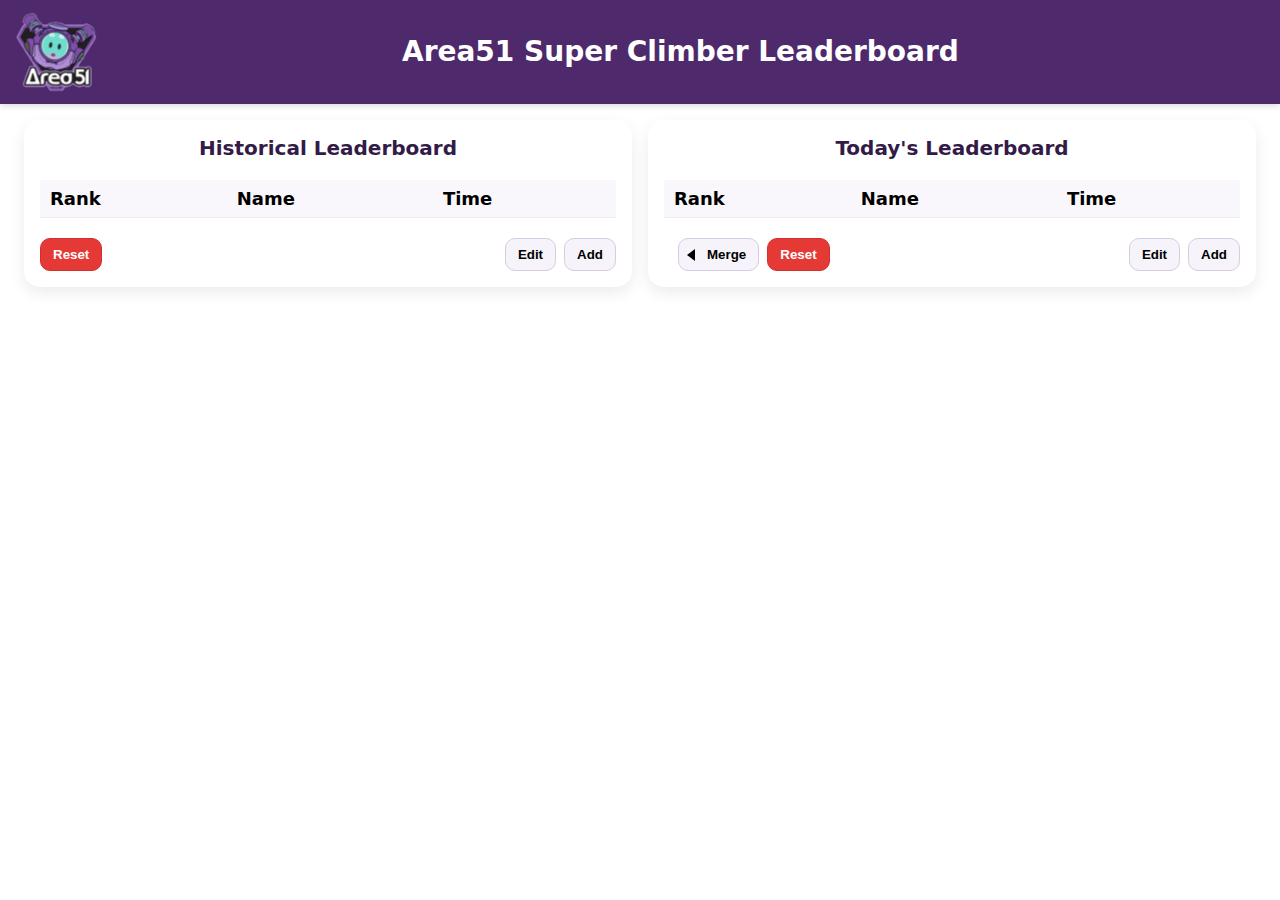
<file: Area51Leaderboard/index.html>
<!DOCTYPE html>
<html lang="en">
<head>
  <meta name="viewport" content="width=device-width, initial-scale=1, viewport-fit=cover">
  <link rel="manifest" href="./manifest.json">
  <link rel="apple-touch-icon" href="pic/icon-192.png">
  <meta name="theme-color" content="#4e2a6c">
  <link rel="stylesheet" href="styles.css">
</head>  
<body>
  <header class="topbar">
    <img class="logo" src="pic/logo.png" alt="Area51 logo">
    <span class="brand">Area51 Super Climber Leaderboard</span>
  </header>

  <main class="page">
    <div class="layout">
      <!-- Left: Historical Leaderboard -->
      <section class="card">
        <h2>Historical Leaderboard</h2>
        <table id="rank-table-hist">
          <thead>
            <tr>
              <th>Rank</th><th>Name</th><th>Time</th>
            </tr>
          </thead>
          <tbody></tbody>
        </table>
        <div class="actions">
          <div class="actions-left">
            <button id="hist-reset" class="btn btn--danger">Reset</button>
          </div>
        <div class="actions-right">
          <button id="hist-edit"  class="btn">Edit</button>
          <button id="hist-add"   class="btn">Add</button>
        </div>
      </div>


      </section>

      <!-- Right: Today's Leaderboard -->
      <aside class="card">
        <h2>Today's Leaderboard</h2>
        <table id="rank-table-today">
          <thead>
            <tr>
              <th>Rank</th><th>Name</th><th>Time</th>
            </tr>
          </thead>
          <tbody></tbody>
        </table>
        <div class="actions">
          <div class="actions-left">
            <button id="today-merge" class="btn btn--left-sep">Merge</button>
            <button id="today-reset" class="btn btn--danger">Reset</button>
          </div>
          <div class="actions-right">
            <button id="today-edit"  class="btn">Edit</button>
            <button id="today-add"   class="btn">Add</button>
            <!-- Show Storage is hidden, so keep it commented out -->
            <!-- <button id="dump-storage" class="btn">Show Storage</button> -->
          </div>
        </div>

      </aside>
    </div>
  </main>

  <!-- Add Row Modal -->
<div id="add-modal" class="modal hidden" aria-hidden="true">
  <div class="modal__panel" role="dialog" aria-modal="true" aria-labelledby="add-title">
    <h3 id="add-title" class="modal__title">Add Leaderboard Row</h3>

    <div class="modal__field">
      <label for="add-name">Name</label>
      <input id="add-name" type="text" placeholder="e.g., Aria" />
    </div>

    <div class="modal__field">
      <label for="add-score">Time</label>
      <input id="add-score" type="number" step="0.01" min="0" placeholder="e.g., 42.35" />
    </div>

    <div class="modal__actions">
      <button id="add-cancel" class="btn">Cancel</button>
      <button id="add-confirm" class="btn btn--primary">Confirm</button>
    </div>
  </div>
</div>

<!-- Delete Row Modal -->
<div id="delete-modal" class="modal hidden" aria-hidden="true">
  <div class="modal__panel" role="dialog" aria-modal="true" aria-labelledby="del-title">
    <h3 id="del-title" class="modal__title">Confirm Delete</h3>

    <p id="del-msg" style="margin: 0 0 12px 0;">Are you sure?</p>

    <div class="modal__actions">
      <button id="del-cancel" class="btn">Cancel</button>
      <button id="del-confirm" class="btn btn--danger">Delete</button>
    </div>
  </div>
</div>


<script src="main.js"></script>
<script>
  if ("serviceWorker" in navigator) {
    window.addEventListener("load", () => {
      navigator.serviceWorker.register("./service-worker.js").catch(console.error);
    });
  }
</script>

</body>
</html>
</file>
<file: Area51Leaderboard/styles.css>
/* styles.css */
.copyright{
  position: fixed;
  right: calc(12px + env(safe-area-inset-right));
  bottom: calc(12px + env(safe-area-inset-bottom));
  padding: 6px 10px;
  font-size: 12px;
  color: #5a4c78;
  background: rgba(255,255,255,.92);
  border: 1px solid #e9e3f3;
  border-radius: 10px;
  box-shadow: 0 4px 14px rgba(0,0,0,.08);
  z-index: 3000;
}
@media (max-width: 520px){
  .copyright{ font-size: 11px; padding: 5px 8px; }
}

:root {
  --brand: #4e2a6c;
  --topbar-h: 80px;
  --card-bg: #fff;
  --card-radius: 16px;
  --card-shadow: 0 6px 16px rgba(0,0,0,.08);
}

html, body { margin: 0; font-family: system-ui, -apple-system, Segoe UI, Roboto, sans-serif; }

.topbar {
  display: grid;
  grid-template-columns: auto 1fr auto; /* left logo | center title | right (empty) */
  align-items: center;
  background: var(--brand);
  color: #fff;
  height: var(--topbar-h);
  padding: 12px 16px;
  font-weight: 600;
  position: sticky;
  top: 0;
  z-index: 1000;
  box-shadow: 0 2px 6px rgba(0,0,0,.15);
}
.topbar .logo {
  height: var(--topbar-h);
  width: auto;
  object-fit: contain;
  display: block;
}
.topbar .brand {
  justify-self: center;   /* centers the title in the middle column */
  font: 600 28px/1 system-ui, -apple-system, Segoe UI, Roboto, sans-serif;
}

.page { padding: 16px; }

/* Two-column layout */
.layout {
  display: grid;
  grid-template-columns: 1fr 1fr; /* historical wider, today's narrower */
  gap: 16px;
}
@media (max-width: 900px) {
  .layout { grid-template-columns: 1fr; }
}

.card {
  background: var(--card-bg);
  border-radius: var(--card-radius);
  box-shadow: var(--card-shadow);
  padding: 16px;
}
.card h2 {
  margin: 0 0 12px 0;
  color: #331b48;
  font-size: 20px;
  text-align: center;
}

/* Table polish (shared) */
table {
  border-collapse: collapse;
  width: 100%;
  font-size: 18px;
}

/* Action bars under each leaderboard */
.actions {
  display: flex;
  gap: 8px;
  margin-top: 12px;
  flex-wrap: wrap;
}

.btn {
  appearance: none;
  border: 1px solid #d6cbe3;
  background: #f7f3fb;
  padding: 8px 12px;
  border-radius: 10px;
  font-weight: 600;
  cursor: pointer;
}
.btn:hover { background: #efe7f8; }
.btn:active { transform: translateY(1px); }

th, td {
  padding: 8px 10px;
  border-bottom: 1px solid #eee;
  text-align: left;
}
thead th {
  background: #faf7fc;
}
/* Simple modal */
.modal.hidden { display: none; }
.modal {
  position: fixed; inset: 0;
  background: rgba(0,0,0,.35);
  display: grid; place-items: center;
  z-index: 2000;
}
.modal__panel {
  width: min(92vw, 420px);
  background: #fff;
  border-radius: 14px;
  box-shadow: 0 12px 40px rgba(0,0,0,.2);
  padding: 16px;
}
.modal__title { margin: 0 0 12px 0; font-size: 18px; color: #331b48; }
.modal__field { display: grid; gap: 6px; margin-bottom: 12px; }
.modal__field input {
  padding: 10px 12px; border-radius: 10px; border: 1px solid #ddd;
}
.modal__actions { display: flex; gap: 8px; justify-content: flex-end; }
.btn--primary { background: #4e2a6c; color: #fff; border-color: #4e2a6c; }
.btn--primary:hover { filter: brightness(1.05); }

/* ===== Edit mode visuals ===== */
.card.editing {
  outline: 3px solid #ffb703;            /* bold amber frame */
  box-shadow: 0 8px 20px rgba(255,183,3,.35);
  position: relative;
}
.card.editing::after {
  content: "EDIT MODE";
  position: absolute; top: 8px; right: 12px;
  font-weight: 800; font-size: 12px;
  background: #ffb703; color: #1a1a1a;
  padding: 2px 8px; border-radius: 999px;
  letter-spacing: .3px;
}
table[contenteditable="true"] {
  background: #fff7db;                    /* soft amber sheet */
  cursor: text;
}
table[contenteditable="true"] td {
  outline: 1px dashed #e0a800;            /* show editable cells */
  outline-offset: -3px;
}
.btn.is-editing {
  background: #ffb703; color: #1a1a1a; border-color: #e0a800;
}
.edit-tip {
  margin-top: 8px; padding: 8px 10px; border-radius: 8px;
  background: #fff1c2; color: #4a3b00; font-size: 12px;
  border: 1px solid #ffe08a;
}
/* Row delete button (shown only in Edit mode) */
.row-del {
  display: inline-flex;
  align-items: center;
  justify-content: center;
  width: 26px; height: 26px;
  border-radius: 6px;
  border: 1px solid #ff8b8b;
  background: #ffe5e5;
  color: #b30000;
  font-weight: 800;
  line-height: 1;
  cursor: pointer;
}

.row-del:hover { background: #ffd1d1; }
th.del-col, td.del-col { text-align: center; width: 40px; }
.btn--danger { background: #e53935; color: #fff; border-color: #d32f2f; }
.btn--danger:hover { filter: brightness(1.05); }

/* Split actions: left cluster vs right cluster */
.actions { 
  display: flex; 
  justify-content: space-between;  /* push left & right apart */
  gap: 8px; 
  margin-top: 12px; 
  flex-wrap: wrap;
}
.actions-left,
.actions-right {
  display: flex;
  gap: 8px;
  align-items: center;
}

/* Optional: on narrow screens, stack groups */
@media (max-width: 520px) {
  .actions { gap: 12px; }
  .actions-left, .actions-right { width: 100%; justify-content: space-between; }
}
/* Vertical separator + left-pointing arrow for the Merge button */
.btn--left-sep {
  position: relative;
  margin-left: 14px;      /* space before the separator line */
  padding-left: 28px;     /* space for the arrow inside the button */
}

/* the vertical line just to the left of the button */
.btn--left-sep::before {
  content: "";
  position: absolute;
  left: -10px;            /* place the line just before the button */
  top: 50%;
  transform: translateY(-50%);
  width: 1px;
  height: 1.6em;
  background: #d6cbe3;
  display: none;
}

/* the left-pointing arrow inside the button */
.btn--left-sep::after {
  content: "";
  position: absolute;
  left: 8px;              /* arrow sits inside the button */
  top: 50%;
  transform: translateY(-50%);
  width: 0;
  height: 0;
  border-top: 6px solid transparent;
  border-bottom: 6px solid transparent;
  border-right: 8px solid currentColor; /* ← colored edge points LEFT */
}

/* tiny nudge on hover (optional) */
.btn--left-sep:hover::after {
  transform: translateY(-50%) translateX(-1px);
}
.card table {
  margin-top: 20px;
  margin-bottom: 20px; /* optional */
}

/* ===== Custom numeric keypad ===== */
.numpad.hidden { display: none; }
.numpad {
  position: fixed; inset: 0;
  background: rgba(0,0,0,.35);
  display: grid; place-items: center;
  z-index: 3000;
}
.numpad__panel {
  width: min(92vw, 360px);
  background: #fff;
  border-radius: 14px;
  box-shadow: 0 12px 40px rgba(0,0,0,.2);
  padding: 16px;
  margin-top: 0;
}
.numpad__display {
  margin-bottom: 10px;
}
#numpad-display {
  width: 100%;
  padding: 10px 12px;
  border-radius: 10px;
  border: 1px solid #ddd;
  font-size: 20px;
  text-align: right;
}
.numpad__grid {
  display: grid;
  grid-template-columns: repeat(3, 1fr);
  gap: 8px;
}
.numpad__grid button {
  padding: 14px 0;
  border-radius: 10px;
  border: 1px solid #d6cbe3;
  background: #f7f3fb;
  font-size: 20px;
  font-weight: 700;
  cursor: pointer;
}
.numpad__grid button:hover { background: #efe7f8; }
.numpad__del { color: #b30000; border-color: #ff8b8b; background: #ffe5e5; }
.numpad__del:hover { background: #ffd1d1; }
.numpad__actions {
  display: flex; gap: 8px; justify-content: flex-end;
  margin-top: 10px;
}
/* Keep everything in the keypad box */
.numpad__panel { overflow: hidden; }

/* Hard reset ONLY the keypad display input */
.numpad .numpad__display input {
  all: unset;                 /* wipe inherited app styles */
  box-sizing: border-box;
  display: block;
  width: 100%;
  height: 44px;               /* or 48px, your call */
  padding: 10px 12px;
  border: 1px solid #d0d0d0;
  border-radius: 10px;
  background: #fff;
  color: #111;
  font: 600 20px/1.2 system-ui, -apple-system, Segoe UI, Roboto, Arial, sans-serif;
  text-align: right;
  /* make sure no weird offsets sneak in */
  margin: 0;
  position: static;
  transform: none;
  top: auto; left: auto; right: auto; bottom: auto;
}
/* Make room for a medal inside the right edge of the last column */
td.has-medal {
  position: relative;
  padding-right: 32px;        /* room for the medal */
}

/* Medal bubble pinned to the inner-right of the cell */
td.has-medal::after {
  content: "";                 /* set below via data-medal attribute */
  position: absolute;
  right: 8px;
  top: 50%;
  transform: translateY(-50%);
  font-size: 20px;             /* emoji size; tweak if needed */
  line-height: 1;
}

/* Choose which medal to show (emoji for simplicity, looks great everywhere) */
td.has-medal[data-medal="gold"]::after   { content: "🥇"; }
td.has-medal[data-medal="silver"]::after { content: "🥈"; }
td.has-medal[data-medal="bronze"]::after { content: "🥉"; }

/* Empty-state row inside tables */
.table-empty {
  color: #000;
  text-align: center;
  font-style: italic;
}

/* Rules under the tables: small, black text */
.rules {
  margin-top: 16px;
  margin-bottom: 50px;
  color: #000;
  font-size: 16px;          /* make it small; change to 13px if you want a bit larger */
  line-height: 1.35;
  margin-right: 32px;
  margin-left: 32px;   /* ← nudge to the right */
  text-align: left;
}

.rules__title {
  margin: 0 0 6px 0;
  font-size: 20px;          /* keep the heading small too */
  font-weight: 700;         /* small but clear */
  color: #000;
}

.rules__list {
  margin: 0;
  padding-left: 18px;       /* indentation for numbers */
}

/* --- place the Add modal near the top (not fully centered) --- */
.modal--top {
  align-items: flex-start;           /* push panel toward top */
  padding-top: calc(16px + env(safe-area-inset-top));
}
.modal--top .modal__panel {
  margin-top: 8px;                   /* tiny extra spacing under topbar */
}

/* a little breathing room around inputs in the modal */
.modal__field input {
  margin-top: 2px;
}

/* --- anchored numpad: appears under the input instead of page center --- */
.numpad--anchored {
  /* no dim backdrop, so UI feels like a popover under the input */
  background: transparent;
  display: block;
  pointer-events: none;              /* let clicks pass through backdrop area */
}
.numpad--anchored .numpad__panel {
  position: fixed;                   /* we’ll set top/left via JS */
  pointer-events: auto;              /* panel itself is interactive */
  width: min(92vw, 360px);
  left: 50%;
  transform: translateX(-50%);
}

/* small horizontal nudge for overall page so it’s not “stuck” to edges */
.page {
  padding-left: calc(24px + env(safe-area-inset-left));
  padding-right: calc(24px + env(safe-area-inset-right));
}
/* Keep modal centered (your default), and ensure panels stack above page */
.modal__panel {
  z-index: 1100; /* modal content above backdrop */
}

/* Anchored keypad that we position under the input via JS */
.numpad--anchored {
  background: transparent;      /* remove dim backdrop for popover feel */
  display: block;
  pointer-events: none;         /* clicks pass through the backdrop area */
}

.numpad--anchored .numpad__panel {
  position: fixed;              /* we control left/top in JS */
  pointer-events: auto;         /* keypad itself is clickable */
  width: min(92vw, 360px);      /* responsive max width */
  z-index: 1200;                /* above the modal panel */
  /* optional: soften */
  border-radius: 16px;
}

/* small breathing room around the Time input inside the modal */
#add-score {
  margin-bottom: 6px;           /* helps visually separate input and keypad */
}
/* Keep the add modal centered; ensure it stacks above the page */
.modal { display: grid; place-items: center; }
.modal__panel { z-index: 1100; }

/* Make the page sit comfortably under the sticky topbar */
.page {
  padding-left: calc(24px + env(safe-area-inset-left));
  padding-right: calc(24px + env(safe-area-inset-right));
  padding-top: 16px; /* content under topbar */
}

/* Use an "anchored popover" keypad we can place via JS */
.numpad--anchored {
  background: transparent;   /* remove dim backdrop */
  display: block;
  pointer-events: none;      /* clicks pass through backdrop area */
}
.numpad--anchored .numpad__panel {
  position: fixed;           /* left/top set by JS */
  pointer-events: auto;
  width: min(92vw, 360px);
  z-index: 1200;             /* above modal panel */
  border-radius: 16px;
}

/* small visual gap under the Time input inside modal */
#add-score { margin-bottom: 8px; }
/* Put the Add modal panel just under the sticky topbar (horizontally centered) */
.modal--under-topbar {
  align-items: flex-start;  /* push panel toward the top */
  padding-top: calc(var(--topbar-h) + 24px + env(safe-area-inset-top));
}
.modal--under-topbar .modal__panel {
  margin-inline: auto;      /* keep the panel centered horizontally */
}

/* Make sure the keypad can sit above the panel and be positioned by JS */
.numpad--anchored {
  background: transparent;  /* no dark backdrop for the anchored keypad */
  display: block;
  pointer-events: none;
}
.numpad--anchored .numpad__panel {
  position: fixed;          /* JS sets left/top under the input */
  pointer-events: auto;
  width: min(92vw, 360px);
  z-index: 1200;            /* above .modal__panel (1100) so it’s visible */
}

/* small gap under the Time input so it never “touches” the keypad */
#add-score { margin-bottom: 8px; }
/* Keep the add panel under the topbar but centered horizontally */
.modal--under-topbar {
  align-items: flex-start;
  padding-top: calc(var(--topbar-h) + 24px + env(safe-area-inset-top));
}
.modal--under-topbar .modal__panel {
  margin-inline: auto; /* <-- horizontal center */
}

/* Make the keypad horizontally centered; JS only sets its TOP */
.numpad--anchored .numpad__panel {
  position: fixed;
  width: min(92vw, 360px);
  left: 50%;
  transform: translateX(-50%);  /* <-- horizontal center */
  z-index: 1200;
}

/* tiny space between input and keypad */
#add-score { margin-bottom: 8px; }

/* Venue switcher (rounded rectangles) */
.venue-switch{
  display:flex; gap:8px; align-items:center;
  margin: 10px 0 16px; flex-wrap:wrap;
}
.venue-pill{
  appearance:none; border:1px solid #d6cbe3;
  background:#f7f3fb; color:#331b48;
  padding:8px 14px; border-radius:999px;
  font-weight:700; cursor:pointer;
  box-shadow:0 2px 6px rgba(0,0,0,.05);
}
.venue-pill:hover{ background:#efe7f8; }
.venue-pill.is-active{
  background: var(--brand); color:#fff; border-color: var(--brand);
}
</file>
